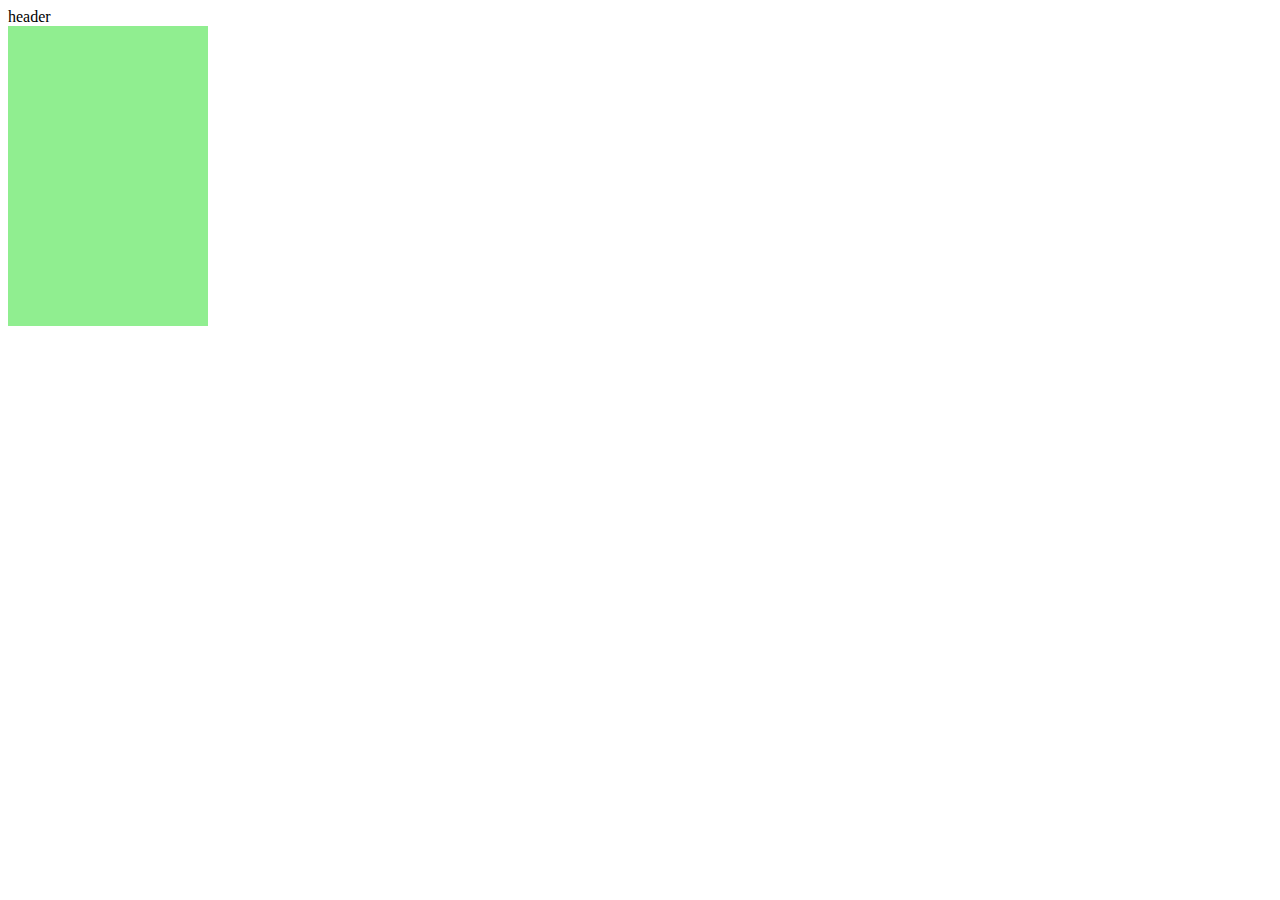
<file: test.html>
<!DOCTYPE html>
<html lang="ja">
  <head>
    <meta charset="UTF-8" />
    <meta name="viewport" content="width=device-width, initial-scale=1.0" />
    <title>Document</title>
    <style>

      /* body{
        writing-mode: vertical-rl;
        text-orientation: upright;
      } */

      .parent {
        background: lightgreen;
        height: 300px;
        width: 200px;

        /* フレックスコンテナであることを指定 */
        display: flex;

        /* テキストを縦書きに指定 */
        writing-mode: vertical-rl;
        text-orientation: upright;

        /* 左右中央揃え */
        align-items: center;
      }
    </style>
   </head>
   <body>
     <header>
       header
     </header>
     <div contenteditable="true" class="parent">
       <!-- 今は昔、竹取の翁といふものありけり -->
     </div>
   </body>
</html>
</file>
